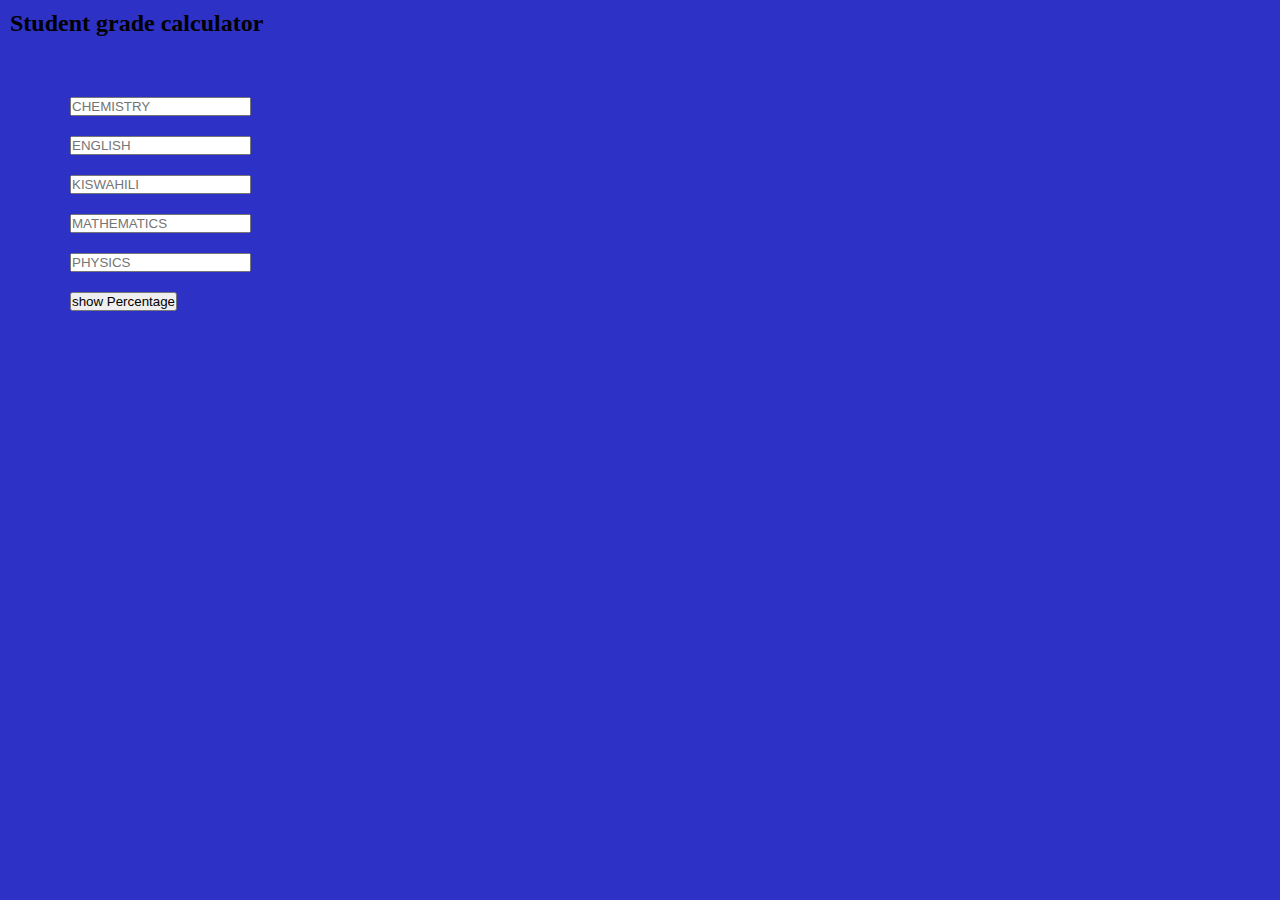
<file: index.html>
<!DOCTYPE html>
<html>
  <head>
    <title>student calculate</title>
    <!-- link for font  -->
    <link
      href=
"https://fonts.googleapis.com/css?family=Righteous&display=swap"
      rel="stylesheet"
    />
    <link rel="stylesheet" href="style.css" />
  </head>
  <body>
    <!-- main html  -->
    <div class="container">
      <h1>Student grade calculator</h1>
      <div class="screen-body-item">
        <div class="app">
          <div class="form-group">
            <!-- option for taking the input -->
            <input
              type="text"
              class="form-control"
              placeholder="CHEMISTRY"
              id="chemistry"
            />
          </div>
          <div class="form-group">
            <input
              type="text"
              class="form-control"
              placeholder="ENGLISH"
              id="english"
            />
          </div>
          <div class="form-group">
            <input
              type="text"
              class="form-control"
              placeholder="KISWAHILI"
              id="kiswahili"
            />
          </div>
          <div class="form-group">
            <input
              type="text"
              class="form-control"
              placeholder="MATHEMATICS"
              id="maths"
            />
          </div>
          <div class="form-group">
            <input
              type="text"
              class="form-control"
              placeholder="PHYSICS"
              id="phy"
            />
          </div>
          <div>
            <input
              type="button"
              value="show Percentage"
              class="form-button"
              onclick="calculate()"
            />
          </div>
        </div>
      </div>
      <!-- for showing the result-->
      <div class="form-group showdata">
        <p id="showdata"></p>
      </div>
    </div>
    <!--adding external javascript file-->
    <script src="script.js"></script>
  </body>
</html>
</file>
<file: style.css>
* {
    margin: 0;
    padding: 0;
    box-sizing: border-box;
  }
  body {
    background: #2e31c5;
    font-size: 12px;
  }
    
  .container {
    flex: 0 1 700px;
    margin: auto;
    padding: 10px;
  }
    
  .screen-body-item {
    flex: 1;
    padding: 50px;
  }
  input {
    margin: 10px 10px 10px;
  }
  .showdata {
    color: black;
    font-size: 1.2rem;
    padding-top: 10px;
    padding-bottom: 10px;
  }
</file>
